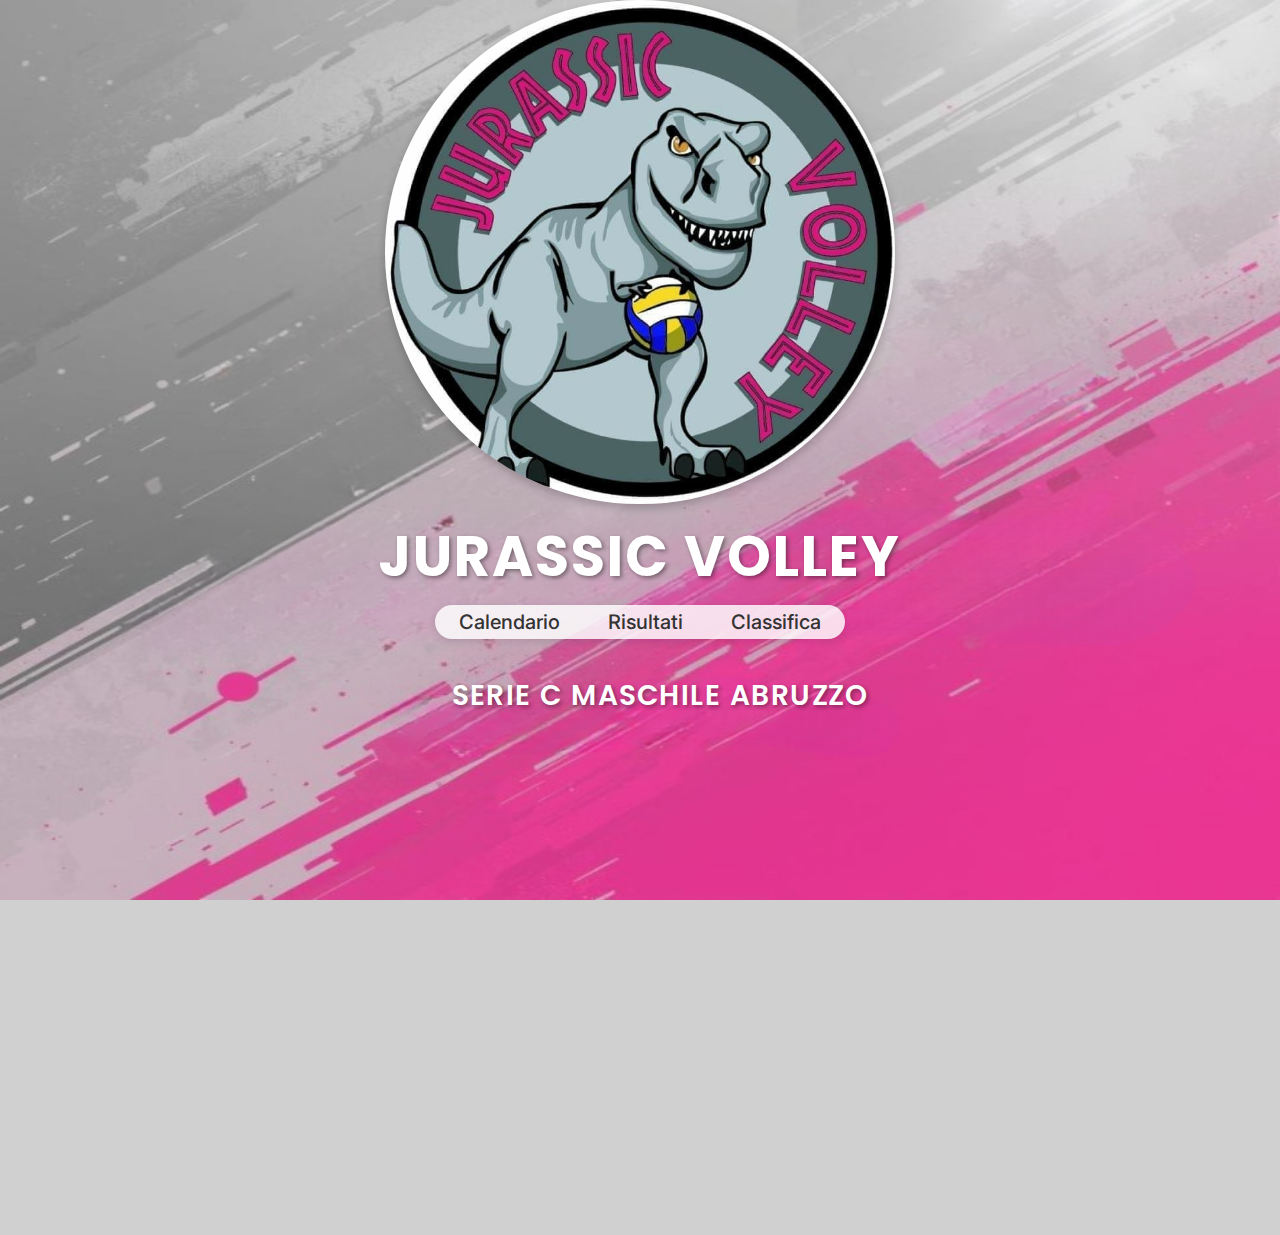
<file: index.html>
<!DOCTYPE html>
<html lang="it">
<head>
    <meta charset="UTF-8">
    <meta name="viewport" content="width=device-width, initial-scale=1.0">
    <title>Squadra di Pallavolo</title>
    <link rel="stylesheet" href="style.css">

    <style>
        main {
            text-align: center;
            margin: 20px;
        }

        .snowflakes {
            position: fixed;
            top: 0;
            left: 0;
            width: 100%;
            height: 100%;
            pointer-events: none;
            z-index: 9999;
        }

        .snowflake {
            position: absolute;
            top: -10%;
            color: white;
            font-size: 30px;
            animation: fall linear infinite;
        }

        @keyframes fall {
            0% {
                transform: translateY(0);
                opacity: 1;
            }
            100% {
                transform: translateY(100vh);
                opacity: 0;
            }
        }

        .snowflake:nth-child(1) { left: 10%; animation-duration: 10s; }
        .snowflake:nth-child(2) { left: 20%; animation-duration: 12s; }
        .snowflake:nth-child(3) { left: 30%; animation-duration: 14s; }
        .snowflake:nth-child(4) { left: 40%; animation-duration: 11s; }
        .snowflake:nth-child(5) { left: 50%; animation-duration: 13s; }
        .snowflake:nth-child(6) { left: 60%; animation-duration: 15s; }
        .snowflake:nth-child(7) { left: 70%; animation-duration: 9s; }
        .snowflake:nth-child(8) { left: 80%; animation-duration: 12s; }
        .snowflake:nth-child(9) { left: 90%; animation-duration: 11s; }
        .snowflake:nth-child(10) { left: 50%; animation-duration: 10s; }
    </style>
</head>

<body class="home-page">
    <!--
    <div class="snowflakes" aria-hidden="true">
        <div class="snowflake">❄</div>
        <div class="snowflake">❄</div>
        <div class="snowflake">❄</div>
        <div class="snowflake">❄</div>
        <div class="snowflake">❄</div>
        <div class="snowflake">❄</div>
        <div class="snowflake">❄</div>
        <div class="snowflake">❄</div>
        <div class="snowflake">❄</div>
        <div class="snowflake">❄</div>
    </div>
    -->

    <header class="header-home">
        <img src="logo-jurassic.jpg" alt="Jurassic Volley" class="logo-home">
        <h1>JURASSIC VOLLEY</h1>
        <nav>
            <ul>
                <li><a href="calendar.html">Calendario</a></li>
                <li><a href="results.html">Risultati</a></li>
                <li><a href="classifica.html">Classifica</a></li>
            </ul>
        </nav>
    </header>

    <main>
        <h2>SERIE C MASCHILE ABRUZZO</h2>
    </main>

    <footer>
    </footer>

    <script>
    // Qui puoi aggiungere eventuali funzioni JavaScript future
    </script>
</body>
</html>
</file>
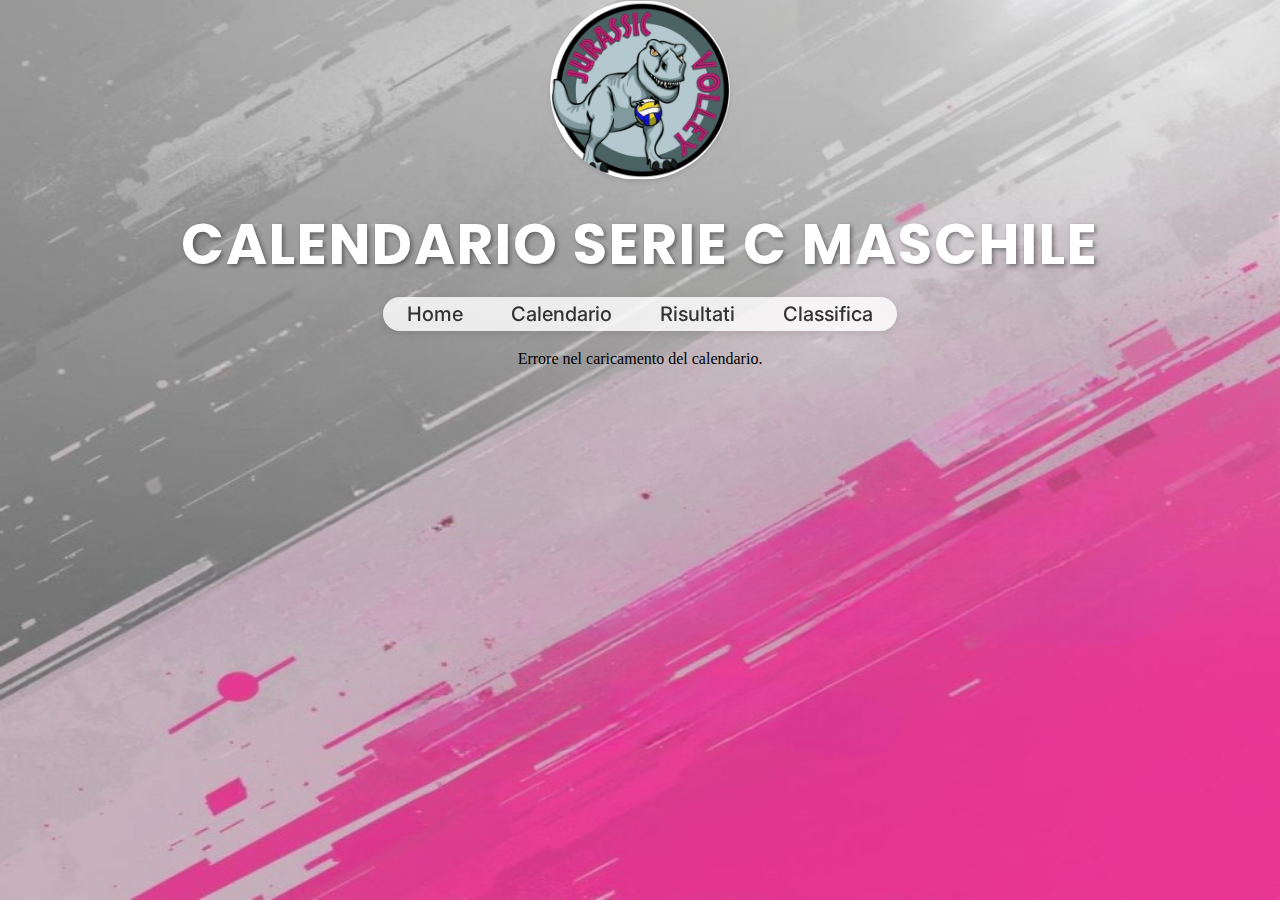
<file: calendar.html>
<!DOCTYPE html>
<html lang="it">
<head>
    <meta charset="UTF-8">
    <meta name="viewport" content="width=device-width, initial-scale=1.0">
    <title>Calendario Campionato</title>
    <link rel="stylesheet" href="style.css">
</head>
<body>
    <header class="header-page">
        <div class="header-content">
            <img src="logo-jurassic.jpg" alt="Jurassic Volley" class="logo-page">
            <h1>Calendario Serie C Maschile</h1>
        </div>
        <nav>
            <ul>
                <li><a href="index.html">Home</a></li>
                <li><a href="calendar.html">Calendario</a></li>
                <li><a href="results.html">Risultati</a></li>
                <li><a href="classifica.html">Classifica</a></li>
            </ul>
        </nav>
    </header>

    <main>
        <!-- Contenitore calendario -->
        <div id="calendar-container">
            <!-- Qui verrà inserito il calendario da JS -->
        </div>
    </main>

    <script src="calendar.js"></script>
</body>
</html>
</file>
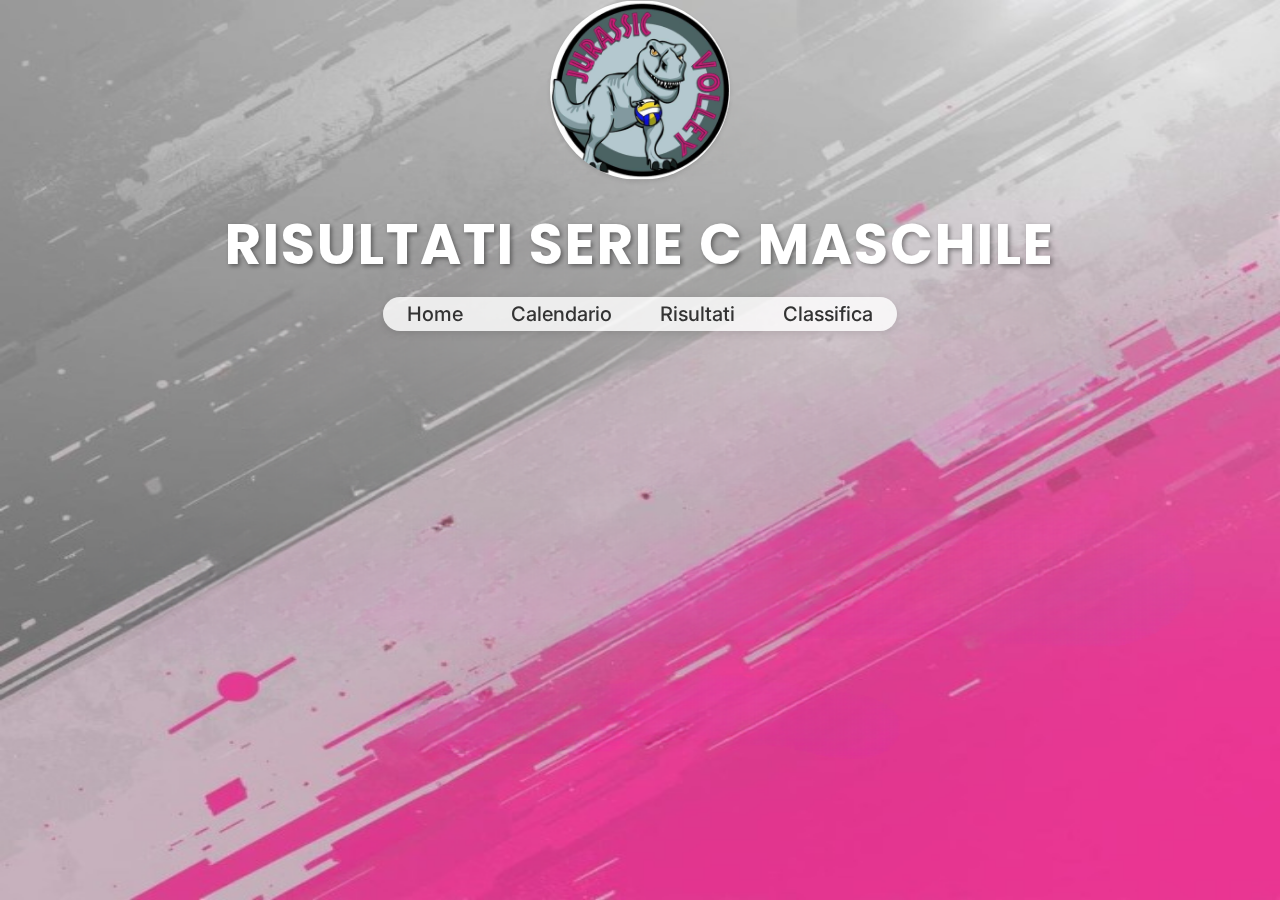
<file: results.html>
<!DOCTYPE html>
<html lang="it">
<head>
    <meta charset="UTF-8">
    <meta name="viewport" content="width=device-width, initial-scale=1.0">
    <title>Risultati Partite</title>
    <link rel="stylesheet" href="style.css">
</head>

<body class="risultati-page">
    <header class="header-page">
        <div class="header-content">
            <img src="logo-jurassic.jpg" alt="Jurassic Volley" class="logo-page">
            <h1>Risultati Serie C Maschile</h1>
        </div>
        <nav>
            <ul>
                <li><a href="index.html">Home</a></li>
                <li><a href="calendar.html">Calendario</a></li>
                <li><a href="results.html">Risultati</a></li>
                <li><a href="classifica.html">Classifica</a></li>
            </ul>
        </nav>
    </header>

    <main>
        <div class="girone-label"></div>

        <!-- Contenitore risultati, strutturato a blocchi GIORNATA come il calendario -->
        <div id="results-container">
            <!-- I blocchi GIORNATA verranno inseriti qui da results.js -->
        </div>
    </main>

    <script src="results.js"></script>
</body>
</html>
</file>
<file: style.css>
/* Import Google Fonts - moderni e giovani */
@import url('https://fonts.googleapis.com/css2?family=Poppins:wght@400;600;700&family=Inter:wght@400;500;600&display=swap');

/* ===== RESET DI BASE E BACKGROUND ===== */
html, body {
    margin: 0;
    padding: 0;
    min-height: 100vh;
    width: 100vw;
    overflow-x: hidden;
    box-sizing: border-box;
    background-size: 100% 100%;
    background-repeat: no-repeat;
    background-position: center center;
    background-attachment: fixed;
    background-color: #d0d0d0;
}

/* BACKGROUND HOME / ALTRE PAGINE */
body.home-page {
    background-image: url('background-home.jpg');
}
body:not(.home-page) {
    background-image: url('background.jpg');
}

/* ===== HEADER GENERALE ===== */
.header-home,
.header-page {
    text-align: center;
    padding: 0;
    border-radius: 0;
    min-height: 0;
    width: 100vw;
    box-sizing: border-box;
}

/* Header pagine interne fisso in alto (logo + titolo + menu) */
.header-page {
    position: fixed;
    top: 0;
    left: 0;
    z-index: 1000;
    background-color: transparent;
}

/* ----------- Home ------------- */
.header-home {
    display: flex;
    flex-direction: column;
    align-items: center;
    justify-content: flex-start;
}
.logo-home {
    height: 56vh;
    max-width: 112vw;
    width: auto;
    object-fit: contain;
    border-radius: 50%;
    box-shadow: 0 4px 8px rgba(0,0,0,0.2);
    margin: 0 auto 10px auto;
    display: block;
}
.header-home h1 {
    color: #fff;
    text-shadow: 2px 2px 4px rgba(0,0,0,0.4);
    text-align: center;
    margin: 0;
    padding: 0 8px;
    background: none;
    font-size: 56px;
    font-family: 'Poppins', sans-serif;
    font-weight: 700;
    text-transform: uppercase;
    letter-spacing: 2px;
}
/* Titolo "Serie C Maschile Abruzzo" in index.html */
.home-page h2 {
    font-family: 'Poppins', sans-serif;
    font-weight: 600;
    text-transform: uppercase;
    letter-spacing: 1.5px;
    font-size: 28px;
    color: #ffffff;
    text-shadow: 2px 2px 4px rgba(0,0,0,0.4);
    margin: 10px 0 0 0;
    text-align: center;
}

/* ----------- Pagine Interne ----------- */
.header-content {
    display: flex;
    flex-direction: column;
    align-items: center;
    justify-content: center;
    gap: 10px;
    margin-bottom: 10px;
    width: 100vw;
    box-sizing: border-box;
}
.logo-page {
    height: 20vh;
    width: 20vh;
    object-fit: contain;
    border-radius: 50%;
    box-shadow: 0 2px 4px rgba(0,0,0,0.1);
    flex-shrink: 0;
    margin-bottom: 0;
}
.header-content h1 {
    font-size: 56px;
    font-family: 'Poppins', sans-serif;
    font-weight: 700;
    text-transform: uppercase;
    letter-spacing: 2px;
    margin: 0;
    padding: 12px 0 0 0;
    color: #fff;
    text-shadow: 2px 2px 4px rgba(0,0,0,0.4);
    background: none;
    text-align: center;
    width: 100%;
}

/* ===== NAVIGAZIONE ===== */
nav ul {
    list-style: none;
    padding: 0;
    margin: 6px auto 6px auto;
    display: flex;
    justify-content: center;
    flex-wrap: wrap;
    background: rgba(255,255,255,0.82);
    border-radius: 18px;
    box-shadow: 0 2px 9px rgba(0,0,0,0.12);
    width: fit-content;
    max-width: 100vw;
    overflow-x: visible;
}
nav ul li {
    display: inline-block;
    margin: 5px 10px;
}
nav ul li a {
    font-size: 20px;
    font-family: 'Inter', sans-serif;
    font-weight: 500;
    color: #333;
    text-decoration: none;
    padding: 6px 14px;
    border-radius: 12px;
    transition: color 0.3s, background-color 0.3s;
    white-space: nowrap;
}
nav ul li a:hover {
    color: #fff;
    background-color: #ff00bb;
}

/* ====== CONTENUTO (AREA SCROLLABILE) ====== */
main {
    text-align: center;
    width: 100vw;
    max-width: 100vw;
    box-sizing: border-box;
    height: calc(100vh - 350px);
    margin-top: 350px;
    overflow-y: auto;
}
section {
    margin-top: 14px;
    text-align: center;
    width: 100vw;
    max-width: 100vw;
    display: flex;
    flex-direction: column;
    align-items: center;
    box-sizing: border-box;
}
.results-container {
    max-width: 90vw;
    margin: 14px auto;
    text-align: center;
    width: 100vw;
    box-sizing: border-box;
}

/* ====== CALENDARIO / RISULTATI GIORNATE (BLOCCHI) ====== */
#calendar-container,
#results-container {
    display: flex;
    flex-direction: column;
    align-items: center;
    gap: 18px;
    width: 100vw;
    box-sizing: border-box;
}

/* stessa distanza tra blocchi calendario e risultati */
#calendar-container .giornata-block,
#results-container .giornata-block {
    margin: 18px auto;
}

/* BLOCCO GIORNATA PIÙ LARGO E CENTRATO (base) */
.giornata-block {
    max-width: 1100px;
    width: 96vw;
    margin: 18px auto;
    background: rgba(255,255,255,0.82);
    border-radius: 16px;
    box-shadow: 0 2px 10px rgba(0,0,0,0.10);
    padding: 14px 14px 18px 14px;
    box-sizing: border-box;
}

.giornata-titolo {
    margin: 0;
    padding: 12px 0 2px 0;
    font-size: 1.4em;
    font-family: 'Poppins', sans-serif;
    font-weight: 700;
    color: #d24fa7;
    letter-spacing: 1px;
}

/* ====== TABELLA CALENDARIO / RISULTATI (base) ====== */
.calendario-table {
    width: 98%;
    border-collapse: collapse;
    margin: 0 auto;
    background: transparent;
    box-sizing: border-box;
}

.calendario-table th,
.calendario-table td {
    padding: 8px 6px;
    font-family: 'Inter', sans-serif;
    font-weight: 500;
    border: 1px solid #ddd;
    white-space: nowrap;
    overflow: hidden;
    text-overflow: ellipsis;
}

.calendario-table th {
    background: #f4f4f4;
    font-weight: 600;
}
.calendario-table tr:nth-child(even) {
    background: #faf6fa;
}

/* larghezze colonne calendario/risultati */
.calendario-table th:nth-child(1),
.calendario-table td:nth-child(1) { width: 24%; }
.calendario-table th:nth-child(2),
.calendario-table td:nth-child(2) { width: 24%; }
.calendario-table th:nth-child(3),
.calendario-table td:nth-child(3) { width: 10%; }
.calendario-table th:nth-child(n+4),
.calendario-table td:nth-child(n+4) { width: 8%; }

/* CORREZIONE SOLO PAGINA RISULTATI: più aria a destra */
#results-container .giornata-block {
    padding-left: 18px;
    padding-right: 26px;
}
#results-container .giornata-block .calendario-table {
    width: 94%;
    margin-left: auto;
    margin-right: auto;
}
/* ===== BLOCCO CLASSIFICA ===== */
.classifica-block {
    max-width: 1100px;
    width: 96vw;
    margin: 30px auto;
    padding: 18px 14px 22px 14px;
    background-color: #ffffff;
    border-radius: 16px;
    box-shadow: 0 2px 10px rgba(0,0,0,0.15);
    box-sizing: border-box;
}

/* Titolo classifica (se usato) */
.classifica-titolo {
    margin: 0 0 12px 0;
    font-size: 1.6em;
    font-family: 'Poppins', sans-serif;
    font-weight: 700;
    color: #d24fa7;
    text-align: center;
}

/* TABELLA CLASSIFICA CENTRATA */
.classifica-block table {
    width: 98%;
    margin: 0 auto;
    border-collapse: collapse;
    background: rgba(255,255,255,0.96);
    border: 3px solid #ff00bb;
    border-radius: 10px;
    box-shadow: 0 0 12px rgba(0,0,0,0.12);
    overflow: hidden;
    box-sizing: border-box;
}

/* Celle classifica: tutto su una riga */
.classifica-block th,
.classifica-block td {
    border: 1px solid #f0f0f0;
    padding: 10px 8px;
    font-family: 'Inter', sans-serif;
    font-weight: 500;
    font-size: 15px;
    text-align: center;
    white-space: nowrap;
    overflow: hidden;
    text-overflow: ellipsis;
}

.classifica-block th {
    background: #f4f4f4;
    font-weight: 600;
}

.classifica-block tr:nth-child(even) {
    background: #fafafa;
}

/* Colonna posizione stretta */
.classifica-block th:nth-child(1),
.classifica-block td:nth-child(1) {
    width: 8%;
}

/* Colonna squadra larga */
.classifica-block th:nth-child(2),
.classifica-block td:nth-child(2) {
    width: 72%;
    text-align: left;
    padding-left: 16px;
}

/* Colonna punti stretta */
.classifica-block th:nth-child(3),
.classifica-block td:nth-child(3) {
    width: 20%;
}
/* =============== RESPONSIVE (MOBILE) =============== */
@media (max-width: 600px) {
    html, body, main, section {
        padding-left: 0;
        padding-right: 0;
        width: 100%;
        max-width: 100%;
        box-sizing: border-box;
        overflow-x: hidden;
    }

    .logo-home {
        height: 30vh;
        margin-bottom: 8px;
    }

    .header-content {
        flex-direction: column;
        gap: 10px;
        align-items: center;
        width: 100%;
        max-width: 100%;
    }

    .logo-page {
        width: 15vh;
        height: 15vh;
    }

    .header-content h1,
    .header-home h1 {
        font-size: 30px;
        text-align: center;
    }

    nav ul {
        flex-direction: column;
        align-items: center;
        max-width: 96%;
        overflow-x: hidden;
    }

    nav ul li {
        display: block;
        margin-bottom: 8px;
    }

    /* Blocchi centrati, ma senza costringere troppo la tabella */
    #calendar-container,
    #results-container,
    .giornata-block,
    .classifica-block {
        width: 96%;
        max-width: 96%;
        margin-left: auto;
        margin-right: auto;
        padding-left: 4px;
        padding-right: 4px;
        box-sizing: border-box;
    }

    /* Contenitore scrollabile orizzontale per le tabelle */
    .giornata-block,
    .classifica-block {
        overflow-x: auto;
    }

    .calendario-table,
    .classifica-block table {
        width: max-content;     /* lascia respirare le colonne */
        min-width: 100%;        /* almeno la larghezza del blocco */
        table-layout: auto;     /* niente layout fisso */
    }

    .calendario-table th,
    .calendario-table td,
    .classifica-block th,
    .classifica-block td {
        font-size: 13px;
        padding: 6px 4px;
        white-space: nowrap;
    }

    /* Elimina le larghezze fisse delle colonne in mobile */
    .calendario-table th:nth-child(1),
    .calendario-table td:nth-child(1),
    .calendario-table th:nth-child(2),
    .calendario-table td:nth-child(2),
    .calendario-table th:nth-child(3),
    .calendario-table td:nth-child(3),
    .calendario-table th:nth-child(n+4),
    .calendario-table td:nth-child(n+4) {
        width: auto;
    }

    main {
        height: calc(100vh - 200px);
        margin-top: 200px;
    }
}
</file>
